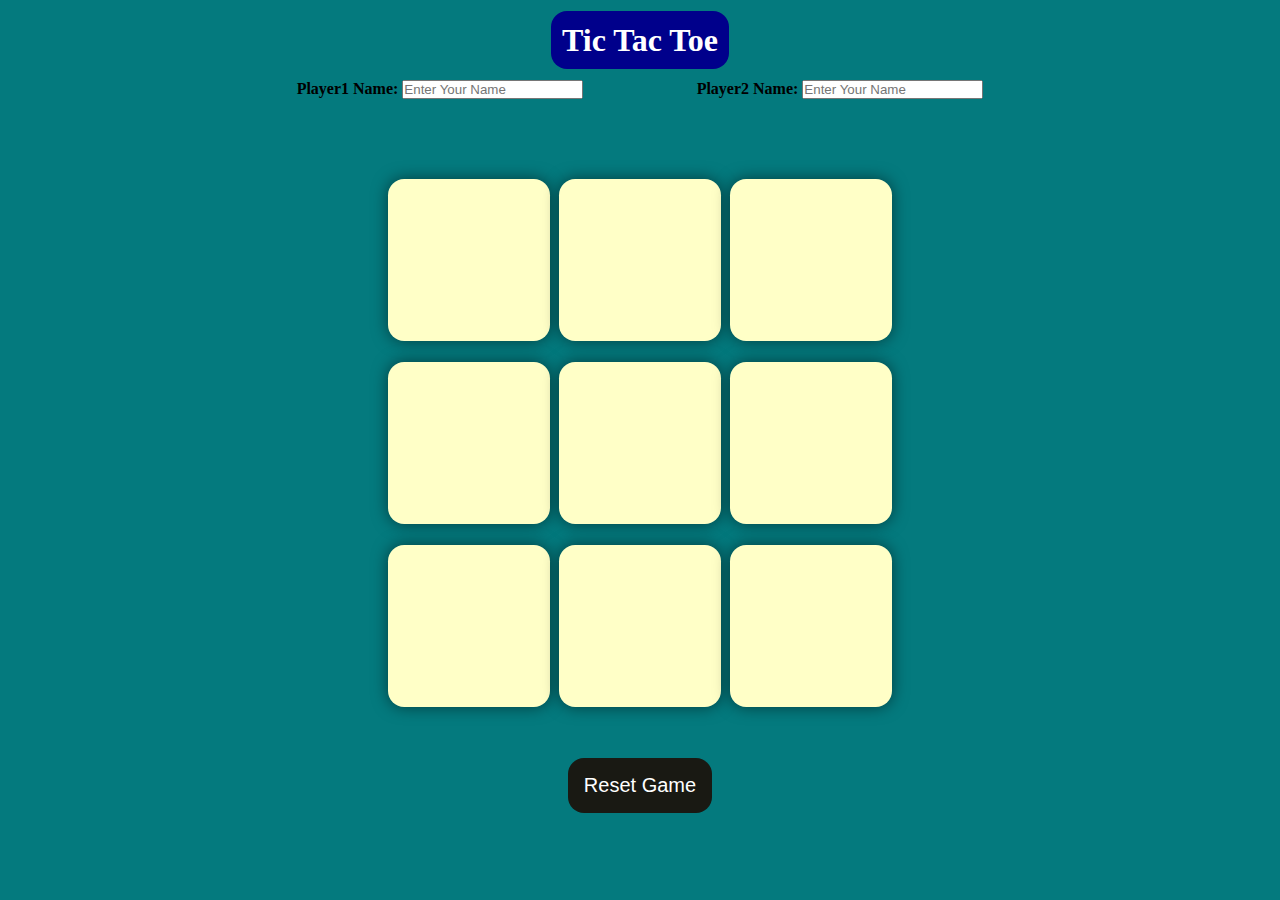
<file: index.html>
<!DOCTYPE HTML>
<html lang="en">

<head>
    <meta charset="UTF-8">
    <meta name="viewport" content="width=device-width, initial-scale=1.0">
    <title>Tic Tac Toe Game </title>
    <link rel="stylesheet" href="style.css">
</head>

<body>
    <div class="msg-container hide">
        <p id="msg">Winner</p>
        <button id="new-btn">New Game</button>
    </div>
    <main>
        <h1>Tic Tac Toe </h1>

        <div class="player">
            <div class="player1"><b>Player1 Name: </b>
                <input type="text" placeholder="Enter Your Name" require>
            </div>
            <div class="player2"> <b> Player2 Name: </b>
                <input type="text" placeholder="Enter Your Name" required>
            </div>
        </div>

        <div class="container">
            <div class="game">
                <button class="box"></button>
                <button class="box"></button>
                <button class="box"></button>
                <button class="box"></button>
                <button class="box"></button>
                <button class="box"></button>
                <button class="box"></button>
                <button class="box"></button>
                <button class="box"></button>

            </div>
        </div>

        <button id="reset-btn">Reset Game</button>
        
    </main>

    <script src="app.js"></script>
</body>

</html>
</file>
<file: style.css>
* {
    margin: 0;
    padding: 0;
}
body{
    background-color: #047a7e;
    /* color: white; */
    text-align: center;
}

h1{
    background-color: darkblue;
    color: white;
    display: flex;
    align-items: center;
    justify-content: center;
    padding: 0.7rem;
    display: inline;
    border-radius: 1rem;
    /* height: 3rem; */
    line-height: 5rem;
}
.container{
    /* background-color: blueviolet; */
    color: brown;
    display: flex;
    align-items: center;
    justify-content: center;
    height: 70vh;

}
.game{
    height: 60vmin;
    width: 60vmin;
    display: flex;
    flex-wrap: wrap;
    align-items: center;
    justify-content: center;
    gap: 1vmin;
    border-radius: 1px;
}

.box{
    background-color:#ffffc7;
    color: rgba(227, 103, 62, 0.903);
    height: 18vmin;
    width: 18vmin;
    display: flex;
    align-items: center;
    justify-content: center;
    font-size: 10vmin;
    border-radius: 10%;
    border: none;
    box-shadow:0 0 1rem rgba(0, 0, 0, 0.5) ;
    

}

#reset-btn{
    padding: 1rem;
    border-radius: 1rem;
    border: none;
    font-size: 1.25rem;
    background-color: #191913;
    color: white;

}

#new-btn{
    padding: 1rem;
    border-radius: 1rem;
    border: none;
    font-size: 1.25rem;
    background-color: #191913;
    color: white;

}

#msg{
    color: #ffffc7;
    font-size: 8vmin;

}
.msg-container{
    /* margin-bottom: ; */
    height: 90vmin;
    display: flex;
    flex-wrap: wrap;
    justify-content: center;
    align-items: center;
    flex-direction: column;
    gap: 4rem;
}
.hide{
 display: none;   
}

.player {

    display: flex;
    gap: 1rem;
    justify-content: center;
    align-items: center;
}

.player1 {
    
    height: 3rem;
    width: 30vw;

}

.player2 {
    
    height: 3rem;
    width: 30vw;
}
</file>
